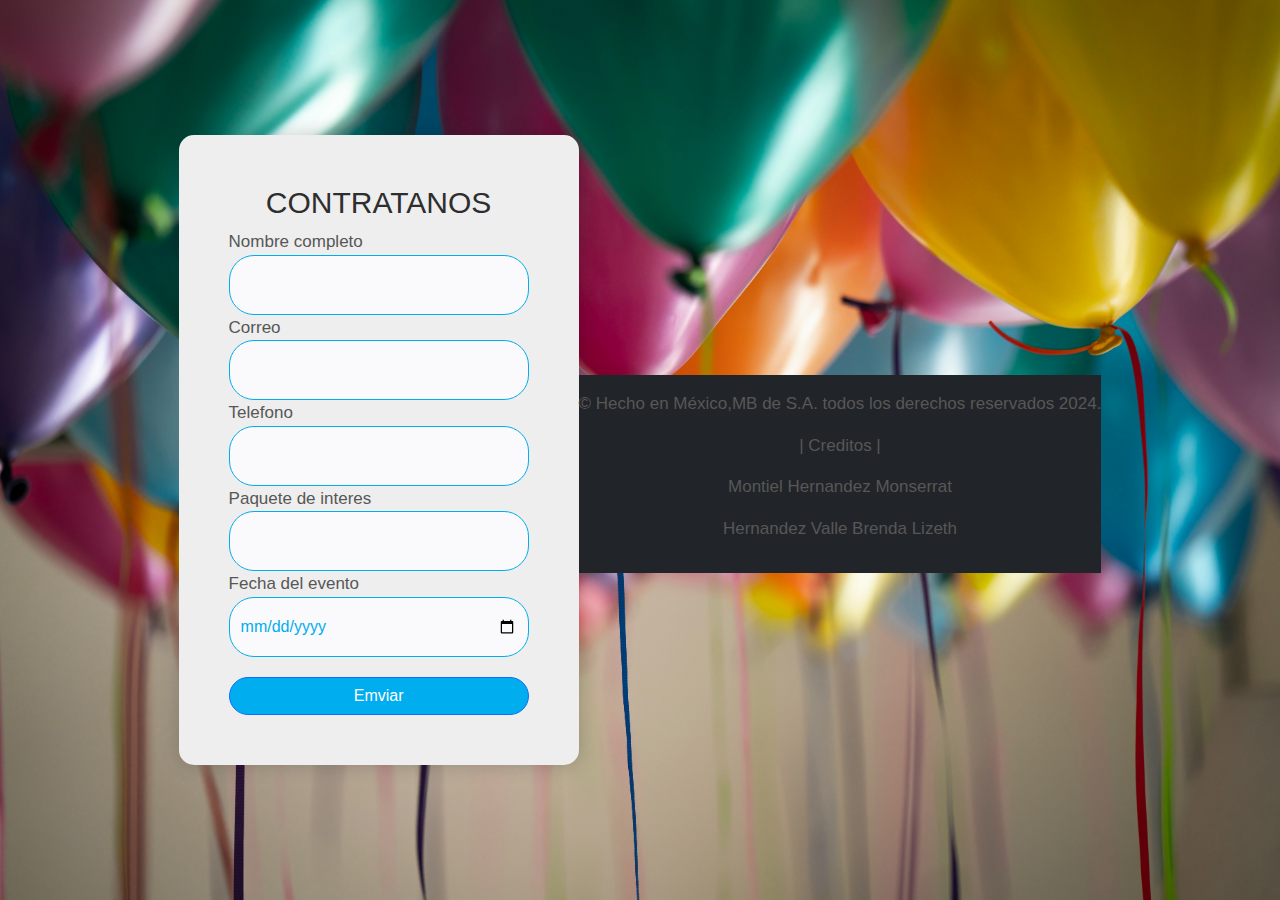
<file: registro.html>
<!DOCTYPE html>
<html lang="en">
<head>
    <meta charset="UTF-8">
    <meta name="viewport" content="width=device-width, initial-scale=1.0">
    <title>Document</title>
    <link href='https://unpkg.com/boxicons@2.1.4/css/boxicons.min.css' rel='stylesheet'>
    <link href="https://cdn.jsdelivr.net/npm/bootstrap@5.3.3/dist/css/bootstrap.min.css" rel="stylesheet" integrity="sha384-QWTKZyjpPEjISv5WaRU9OFeRpok6YctnYmDr5pNlyT2bRjXh0JMhjY6hW+ALEwIH" crossorigin="anonymous">
    <link rel="stylesheet" href="accsest/css/styleRegistro.css">
</head>
<body>
    <div>
        <form>
            <h2>Contratanos</h2>
            <label for="Username">Nombre completo</label>
                <input type="text" 
                required>
            <label for="Correo">Correo</label>
                <input type="email">
            <label for="Telefono">Telefono</label>
                <input type="text" 
                required>
            <label for="paquete">Paquete de interes</label>
                <input type="text">
            <label for="fecha">Fecha del evento</label>
                <input type="date">
                <!-- Button trigger modal -->
            <button type="button" class="btn btn-primary" data-bs-toggle="modal" data-bs-target="#exampleModal">
            Emviar
            </button>
            <!-- Modal -->
            <div class="modal fade" id="exampleModal" tabindex="-1" aria-labelledby="exampleModalLabel" aria-hidden="true">
            <div class="modal-dialog">
            <div class="modal-content">
            <div class="modal-header">
                <h1 class="modal-title fs-5" id="exampleModalLabel">Gracias por confiar en nosotros :)</h1>
                <button type="button" class="btn-close" data-bs-dismiss="modal" aria-label="Close"></button>
            </div>
            <div id="txtmodal" class="modal-body">
                El registro se ha completado <br> exitosamente
            </div>
            <div class="modal-footer">
                <a href="Index.html"><button type="button" class="btn btn-primary">Volever al inicio</button></a>
            </div>
            </div>
        </div>
        </div>
        </form>
    </div>
    <div class="pie">
        <footer class="bg-dark text-light text-center py-3 mt-5">
            <p>&copy; Hecho en México,MB de S.A. todos los derechos reservados 2024.</p>
            <p>| Creditos |</p>
            <p>Montiel Hernandez Monserrat</p>
            <p>Hernandez Valle Brenda Lizeth</p>
        </footer> 
    </div>
    <script src="https://cdn.jsdelivr.net/npm/@popperjs/core@2.11.8/dist/umd/popper.min.js" integrity="sha384-I7E8VVD/ismYTF4hNIPjVp/Zjvgyol6VFvRkX/vR+Vc4jQkC+hVqc2pM8ODewa9r" crossorigin="anonymous"></script>
<script src="https://cdn.jsdelivr.net/npm/bootstrap@5.3.3/dist/js/bootstrap.min.js" integrity="sha384-0pUGZvbkm6XF6gxjEnlmuGrJXVbNuzT9qBBavbLwCsOGabYfZo0T0to5eqruptLy" crossorigin="anonymous"></script>    
</body>
</html>
</file>
<file: accsest/css/styleRegistro.css>
*{
    margin: 0;
    padding: 0;
    box-sizing: border-box;
}

body{
    font-family: Helvetica Neue, sans-serif;
    display: flex;
    align-items: center;
    justify-content: center;
    height: 100vh;
    background-image: url(../../imgs/globos.jpg);
    background-position: center center;
    background-repeat: no-repeat;
    background-size: cover ;
}

form{
    padding: 50px;
    display: flex ;
    flex-direction: column;
    width: 400px;
    box-shadow: 0 0 20px rgba(0, 0, 0, 0.2);
    border-radius: 15px;
    background-color: #eeeeee;
}
h2{
    text-align: center;
    font-size:30px;
    text-transform: uppercase;
    color:#2E2E2E
    
}

label, p {
    font-size: 17px;
    color: #575757;
}

input{
    padding: 17px 11px;
    border: 1px solid #00adef;
    border-radius: 25px;
    
    background-color: #FAFAFC;
    color: #00adef;
    outline: none;
}

button  {
    border-radius: 50px !important ;
    background-color: #00ADEF !important ;
    margin-top: 20px;
}

#txtmodal{
    text-align: center;
}

.footer{
    position: absolute;
            bottom: 0;
            width: -100%;
            background-color: #f1f1f1;
            text-align: center;
            padding: 10px;
}
</file>
